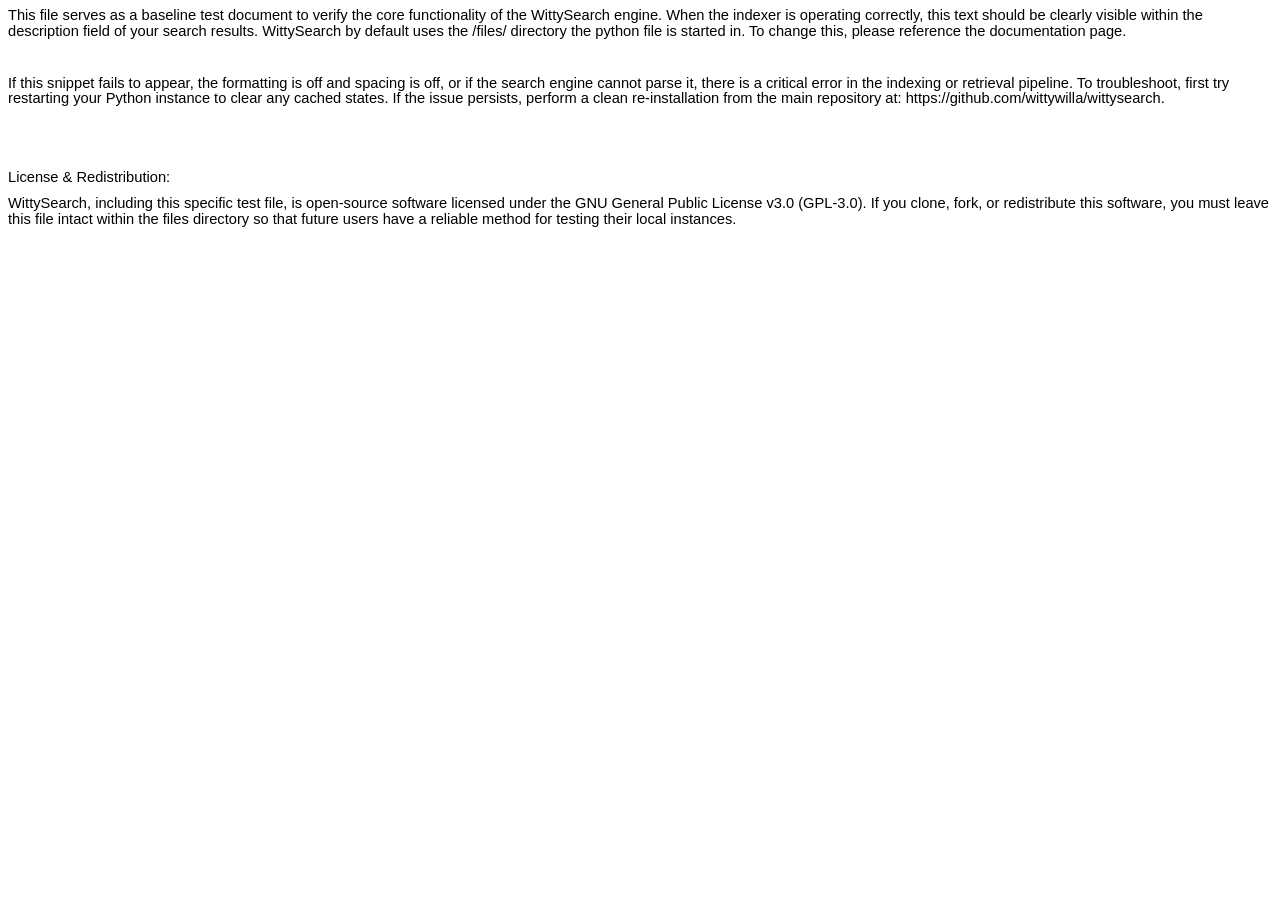
<file: files/test-internal-directory/test-document-html.html>
<html xmlns:v="urn:schemas-microsoft-com:vml"
xmlns:o="urn:schemas-microsoft-com:office:office"
xmlns:w="urn:schemas-microsoft-com:office:word"
xmlns:m="http://schemas.microsoft.com/office/2004/12/omml"
xmlns="http://www.w3.org/TR/REC-html40">

<head>
<meta http-equiv=Content-Type content="text/html; charset=windows-1252">
<meta name=ProgId content=Word.Document>
<meta name=Generator content="Microsoft Word 15">
<meta name=Originator content="Microsoft Word 15">
<link rel=File-List href="test-document-html_files/filelist.xml">
<!--[if gte mso 9]><xml>
 <o:DocumentProperties>
  <o:Author>Wilhelmina Poortenga</o:Author>
  <o:Template>Normal</o:Template>
  <o:LastAuthor>Wilhelmina Poortenga</o:LastAuthor>
  <o:Revision>2</o:Revision>
  <o:TotalTime>3</o:TotalTime>
  <o:LastPrinted>2026-04-27T14:28:00Z</o:LastPrinted>
  <o:Created>2026-04-27T14:30:00Z</o:Created>
  <o:LastSaved>2026-04-27T14:30:00Z</o:LastSaved>
  <o:Pages>1</o:Pages>
  <o:Words>167</o:Words>
  <o:Characters>957</o:Characters>
  <o:Company>Grand Rapids Community College</o:Company>
  <o:Lines>7</o:Lines>
  <o:Paragraphs>2</o:Paragraphs>
  <o:CharactersWithSpaces>1122</o:CharactersWithSpaces>
  <o:Version>16.00</o:Version>
 </o:DocumentProperties>
</xml><![endif]-->
<link rel=themeData href="test-document-html_files/themedata.thmx">
<link rel=colorSchemeMapping
href="test-document-html_files/colorschememapping.xml">
<!--[if gte mso 9]><xml>
 <w:WordDocument>
  <w:SpellingState>Clean</w:SpellingState>
  <w:GrammarState>Clean</w:GrammarState>
  <w:TrackMoves>false</w:TrackMoves>
  <w:TrackFormatting/>
  <w:AutoHyphenation/>
  <w:PunctuationKerning/>
  <w:ValidateAgainstSchemas/>
  <w:SaveIfXMLInvalid>false</w:SaveIfXMLInvalid>
  <w:IgnoreMixedContent>false</w:IgnoreMixedContent>
  <w:AlwaysShowPlaceholderText>false</w:AlwaysShowPlaceholderText>
  <w:DoNotPromoteQF/>
  <w:LidThemeOther>EN-US</w:LidThemeOther>
  <w:LidThemeAsian>X-NONE</w:LidThemeAsian>
  <w:LidThemeComplexScript>X-NONE</w:LidThemeComplexScript>
  <w:Compatibility>
   <w:BreakWrappedTables/>
   <w:SnapToGridInCell/>
   <w:WrapTextWithPunct/>
   <w:UseAsianBreakRules/>
   <w:UseWord2010TableStyleRules/>
   <w:DontGrowAutofit/>
   <w:SplitPgBreakAndParaMark/>
  </w:Compatibility>
  <w:DoNotOptimizeForBrowser/>
  <m:mathPr>
   <m:mathFont m:val="Cambria Math"/>
   <m:brkBin m:val="before"/>
   <m:brkBinSub m:val="&#45;-"/>
   <m:smallFrac m:val="off"/>
   <m:dispDef/>
   <m:lMargin m:val="0"/>
   <m:rMargin m:val="0"/>
   <m:defJc m:val="centerGroup"/>
   <m:wrapIndent m:val="1440"/>
   <m:intLim m:val="subSup"/>
   <m:naryLim m:val="undOvr"/>
  </m:mathPr></w:WordDocument>
</xml><![endif]--><!--[if gte mso 9]><xml>
 <w:LatentStyles DefLockedState="false" DefUnhideWhenUsed="false"
  DefSemiHidden="false" DefQFormat="false" DefPriority="99"
  LatentStyleCount="376">
  <w:LsdException Locked="false" Priority="0" QFormat="true" Name="Normal"/>
  <w:LsdException Locked="false" Priority="9" QFormat="true" Name="heading 1"/>
  <w:LsdException Locked="false" Priority="9" SemiHidden="true"
   UnhideWhenUsed="true" QFormat="true" Name="heading 2"/>
  <w:LsdException Locked="false" Priority="9" SemiHidden="true"
   UnhideWhenUsed="true" QFormat="true" Name="heading 3"/>
  <w:LsdException Locked="false" Priority="9" SemiHidden="true"
   UnhideWhenUsed="true" QFormat="true" Name="heading 4"/>
  <w:LsdException Locked="false" Priority="9" SemiHidden="true"
   UnhideWhenUsed="true" QFormat="true" Name="heading 5"/>
  <w:LsdException Locked="false" Priority="9" SemiHidden="true"
   UnhideWhenUsed="true" QFormat="true" Name="heading 6"/>
  <w:LsdException Locked="false" Priority="9" SemiHidden="true"
   UnhideWhenUsed="true" QFormat="true" Name="heading 7"/>
  <w:LsdException Locked="false" Priority="9" SemiHidden="true"
   UnhideWhenUsed="true" QFormat="true" Name="heading 8"/>
  <w:LsdException Locked="false" Priority="9" SemiHidden="true"
   UnhideWhenUsed="true" QFormat="true" Name="heading 9"/>
  <w:LsdException Locked="false" SemiHidden="true" UnhideWhenUsed="true"
   Name="index 1"/>
  <w:LsdException Locked="false" SemiHidden="true" UnhideWhenUsed="true"
   Name="index 2"/>
  <w:LsdException Locked="false" SemiHidden="true" UnhideWhenUsed="true"
   Name="index 3"/>
  <w:LsdException Locked="false" SemiHidden="true" UnhideWhenUsed="true"
   Name="index 4"/>
  <w:LsdException Locked="false" SemiHidden="true" UnhideWhenUsed="true"
   Name="index 5"/>
  <w:LsdException Locked="false" SemiHidden="true" UnhideWhenUsed="true"
   Name="index 6"/>
  <w:LsdException Locked="false" SemiHidden="true" UnhideWhenUsed="true"
   Name="index 7"/>
  <w:LsdException Locked="false" SemiHidden="true" UnhideWhenUsed="true"
   Name="index 8"/>
  <w:LsdException Locked="false" SemiHidden="true" UnhideWhenUsed="true"
   Name="index 9"/>
  <w:LsdException Locked="false" Priority="39" SemiHidden="true"
   UnhideWhenUsed="true" Name="toc 1"/>
  <w:LsdException Locked="false" Priority="39" SemiHidden="true"
   UnhideWhenUsed="true" Name="toc 2"/>
  <w:LsdException Locked="false" Priority="39" SemiHidden="true"
   UnhideWhenUsed="true" Name="toc 3"/>
  <w:LsdException Locked="false" Priority="39" SemiHidden="true"
   UnhideWhenUsed="true" Name="toc 4"/>
  <w:LsdException Locked="false" Priority="39" SemiHidden="true"
   UnhideWhenUsed="true" Name="toc 5"/>
  <w:LsdException Locked="false" Priority="39" SemiHidden="true"
   UnhideWhenUsed="true" Name="toc 6"/>
  <w:LsdException Locked="false" Priority="39" SemiHidden="true"
   UnhideWhenUsed="true" Name="toc 7"/>
  <w:LsdException Locked="false" Priority="39" SemiHidden="true"
   UnhideWhenUsed="true" Name="toc 8"/>
  <w:LsdException Locked="false" Priority="39" SemiHidden="true"
   UnhideWhenUsed="true" Name="toc 9"/>
  <w:LsdException Locked="false" SemiHidden="true" UnhideWhenUsed="true"
   Name="Normal Indent"/>
  <w:LsdException Locked="false" SemiHidden="true" UnhideWhenUsed="true"
   Name="footnote text"/>
  <w:LsdException Locked="false" SemiHidden="true" UnhideWhenUsed="true"
   Name="annotation text"/>
  <w:LsdException Locked="false" SemiHidden="true" UnhideWhenUsed="true"
   Name="header"/>
  <w:LsdException Locked="false" SemiHidden="true" UnhideWhenUsed="true"
   Name="footer"/>
  <w:LsdException Locked="false" SemiHidden="true" UnhideWhenUsed="true"
   Name="index heading"/>
  <w:LsdException Locked="false" Priority="35" SemiHidden="true"
   UnhideWhenUsed="true" QFormat="true" Name="caption"/>
  <w:LsdException Locked="false" SemiHidden="true" UnhideWhenUsed="true"
   Name="table of figures"/>
  <w:LsdException Locked="false" SemiHidden="true" UnhideWhenUsed="true"
   Name="envelope address"/>
  <w:LsdException Locked="false" SemiHidden="true" UnhideWhenUsed="true"
   Name="envelope return"/>
  <w:LsdException Locked="false" SemiHidden="true" UnhideWhenUsed="true"
   Name="footnote reference"/>
  <w:LsdException Locked="false" SemiHidden="true" UnhideWhenUsed="true"
   Name="annotation reference"/>
  <w:LsdException Locked="false" SemiHidden="true" UnhideWhenUsed="true"
   Name="line number"/>
  <w:LsdException Locked="false" SemiHidden="true" UnhideWhenUsed="true"
   Name="page number"/>
  <w:LsdException Locked="false" SemiHidden="true" UnhideWhenUsed="true"
   Name="endnote reference"/>
  <w:LsdException Locked="false" SemiHidden="true" UnhideWhenUsed="true"
   Name="endnote text"/>
  <w:LsdException Locked="false" SemiHidden="true" UnhideWhenUsed="true"
   Name="table of authorities"/>
  <w:LsdException Locked="false" SemiHidden="true" UnhideWhenUsed="true"
   Name="macro"/>
  <w:LsdException Locked="false" SemiHidden="true" UnhideWhenUsed="true"
   Name="toa heading"/>
  <w:LsdException Locked="false" SemiHidden="true" UnhideWhenUsed="true"
   Name="List"/>
  <w:LsdException Locked="false" SemiHidden="true" UnhideWhenUsed="true"
   Name="List Bullet"/>
  <w:LsdException Locked="false" SemiHidden="true" UnhideWhenUsed="true"
   Name="List Number"/>
  <w:LsdException Locked="false" SemiHidden="true" UnhideWhenUsed="true"
   Name="List 2"/>
  <w:LsdException Locked="false" SemiHidden="true" UnhideWhenUsed="true"
   Name="List 3"/>
  <w:LsdException Locked="false" SemiHidden="true" UnhideWhenUsed="true"
   Name="List 4"/>
  <w:LsdException Locked="false" SemiHidden="true" UnhideWhenUsed="true"
   Name="List 5"/>
  <w:LsdException Locked="false" SemiHidden="true" UnhideWhenUsed="true"
   Name="List Bullet 2"/>
  <w:LsdException Locked="false" SemiHidden="true" UnhideWhenUsed="true"
   Name="List Bullet 3"/>
  <w:LsdException Locked="false" SemiHidden="true" UnhideWhenUsed="true"
   Name="List Bullet 4"/>
  <w:LsdException Locked="false" SemiHidden="true" UnhideWhenUsed="true"
   Name="List Bullet 5"/>
  <w:LsdException Locked="false" SemiHidden="true" UnhideWhenUsed="true"
   Name="List Number 2"/>
  <w:LsdException Locked="false" SemiHidden="true" UnhideWhenUsed="true"
   Name="List Number 3"/>
  <w:LsdException Locked="false" SemiHidden="true" UnhideWhenUsed="true"
   Name="List Number 4"/>
  <w:LsdException Locked="false" SemiHidden="true" UnhideWhenUsed="true"
   Name="List Number 5"/>
  <w:LsdException Locked="false" Priority="10" QFormat="true" Name="Title"/>
  <w:LsdException Locked="false" SemiHidden="true" UnhideWhenUsed="true"
   Name="Closing"/>
  <w:LsdException Locked="false" SemiHidden="true" UnhideWhenUsed="true"
   Name="Signature"/>
  <w:LsdException Locked="false" Priority="1" SemiHidden="true"
   UnhideWhenUsed="true" Name="Default Paragraph Font"/>
  <w:LsdException Locked="false" SemiHidden="true" UnhideWhenUsed="true"
   Name="Body Text"/>
  <w:LsdException Locked="false" SemiHidden="true" UnhideWhenUsed="true"
   Name="Body Text Indent"/>
  <w:LsdException Locked="false" SemiHidden="true" UnhideWhenUsed="true"
   Name="List Continue"/>
  <w:LsdException Locked="false" SemiHidden="true" UnhideWhenUsed="true"
   Name="List Continue 2"/>
  <w:LsdException Locked="false" SemiHidden="true" UnhideWhenUsed="true"
   Name="List Continue 3"/>
  <w:LsdException Locked="false" SemiHidden="true" UnhideWhenUsed="true"
   Name="List Continue 4"/>
  <w:LsdException Locked="false" SemiHidden="true" UnhideWhenUsed="true"
   Name="List Continue 5"/>
  <w:LsdException Locked="false" SemiHidden="true" UnhideWhenUsed="true"
   Name="Message Header"/>
  <w:LsdException Locked="false" Priority="11" QFormat="true" Name="Subtitle"/>
  <w:LsdException Locked="false" SemiHidden="true" UnhideWhenUsed="true"
   Name="Salutation"/>
  <w:LsdException Locked="false" SemiHidden="true" UnhideWhenUsed="true"
   Name="Date"/>
  <w:LsdException Locked="false" SemiHidden="true" UnhideWhenUsed="true"
   Name="Body Text First Indent"/>
  <w:LsdException Locked="false" SemiHidden="true" UnhideWhenUsed="true"
   Name="Body Text First Indent 2"/>
  <w:LsdException Locked="false" SemiHidden="true" UnhideWhenUsed="true"
   Name="Note Heading"/>
  <w:LsdException Locked="false" SemiHidden="true" UnhideWhenUsed="true"
   Name="Body Text 2"/>
  <w:LsdException Locked="false" SemiHidden="true" UnhideWhenUsed="true"
   Name="Body Text 3"/>
  <w:LsdException Locked="false" SemiHidden="true" UnhideWhenUsed="true"
   Name="Body Text Indent 2"/>
  <w:LsdException Locked="false" SemiHidden="true" UnhideWhenUsed="true"
   Name="Body Text Indent 3"/>
  <w:LsdException Locked="false" SemiHidden="true" UnhideWhenUsed="true"
   Name="Block Text"/>
  <w:LsdException Locked="false" SemiHidden="true" UnhideWhenUsed="true"
   Name="Hyperlink"/>
  <w:LsdException Locked="false" SemiHidden="true" UnhideWhenUsed="true"
   Name="FollowedHyperlink"/>
  <w:LsdException Locked="false" Priority="22" QFormat="true" Name="Strong"/>
  <w:LsdException Locked="false" Priority="20" QFormat="true" Name="Emphasis"/>
  <w:LsdException Locked="false" SemiHidden="true" UnhideWhenUsed="true"
   Name="Document Map"/>
  <w:LsdException Locked="false" SemiHidden="true" UnhideWhenUsed="true"
   Name="Plain Text"/>
  <w:LsdException Locked="false" SemiHidden="true" UnhideWhenUsed="true"
   Name="E-mail Signature"/>
  <w:LsdException Locked="false" SemiHidden="true" UnhideWhenUsed="true"
   Name="HTML Top of Form"/>
  <w:LsdException Locked="false" SemiHidden="true" UnhideWhenUsed="true"
   Name="HTML Bottom of Form"/>
  <w:LsdException Locked="false" SemiHidden="true" UnhideWhenUsed="true"
   Name="Normal (Web)"/>
  <w:LsdException Locked="false" SemiHidden="true" UnhideWhenUsed="true"
   Name="HTML Acronym"/>
  <w:LsdException Locked="false" SemiHidden="true" UnhideWhenUsed="true"
   Name="HTML Address"/>
  <w:LsdException Locked="false" SemiHidden="true" UnhideWhenUsed="true"
   Name="HTML Cite"/>
  <w:LsdException Locked="false" SemiHidden="true" UnhideWhenUsed="true"
   Name="HTML Code"/>
  <w:LsdException Locked="false" SemiHidden="true" UnhideWhenUsed="true"
   Name="HTML Definition"/>
  <w:LsdException Locked="false" SemiHidden="true" UnhideWhenUsed="true"
   Name="HTML Keyboard"/>
  <w:LsdException Locked="false" SemiHidden="true" UnhideWhenUsed="true"
   Name="HTML Preformatted"/>
  <w:LsdException Locked="false" SemiHidden="true" UnhideWhenUsed="true"
   Name="HTML Sample"/>
  <w:LsdException Locked="false" SemiHidden="true" UnhideWhenUsed="true"
   Name="HTML Typewriter"/>
  <w:LsdException Locked="false" SemiHidden="true" UnhideWhenUsed="true"
   Name="HTML Variable"/>
  <w:LsdException Locked="false" SemiHidden="true" UnhideWhenUsed="true"
   Name="Normal Table"/>
  <w:LsdException Locked="false" SemiHidden="true" UnhideWhenUsed="true"
   Name="annotation subject"/>
  <w:LsdException Locked="false" SemiHidden="true" UnhideWhenUsed="true"
   Name="No List"/>
  <w:LsdException Locked="false" SemiHidden="true" UnhideWhenUsed="true"
   Name="Outline List 1"/>
  <w:LsdException Locked="false" SemiHidden="true" UnhideWhenUsed="true"
   Name="Outline List 2"/>
  <w:LsdException Locked="false" SemiHidden="true" UnhideWhenUsed="true"
   Name="Outline List 3"/>
  <w:LsdException Locked="false" SemiHidden="true" UnhideWhenUsed="true"
   Name="Table Simple 1"/>
  <w:LsdException Locked="false" SemiHidden="true" UnhideWhenUsed="true"
   Name="Table Simple 2"/>
  <w:LsdException Locked="false" SemiHidden="true" UnhideWhenUsed="true"
   Name="Table Simple 3"/>
  <w:LsdException Locked="false" SemiHidden="true" UnhideWhenUsed="true"
   Name="Table Classic 1"/>
  <w:LsdException Locked="false" SemiHidden="true" UnhideWhenUsed="true"
   Name="Table Classic 2"/>
  <w:LsdException Locked="false" SemiHidden="true" UnhideWhenUsed="true"
   Name="Table Classic 3"/>
  <w:LsdException Locked="false" SemiHidden="true" UnhideWhenUsed="true"
   Name="Table Classic 4"/>
  <w:LsdException Locked="false" SemiHidden="true" UnhideWhenUsed="true"
   Name="Table Colorful 1"/>
  <w:LsdException Locked="false" SemiHidden="true" UnhideWhenUsed="true"
   Name="Table Colorful 2"/>
  <w:LsdException Locked="false" SemiHidden="true" UnhideWhenUsed="true"
   Name="Table Colorful 3"/>
  <w:LsdException Locked="false" SemiHidden="true" UnhideWhenUsed="true"
   Name="Table Columns 1"/>
  <w:LsdException Locked="false" SemiHidden="true" UnhideWhenUsed="true"
   Name="Table Columns 2"/>
  <w:LsdException Locked="false" SemiHidden="true" UnhideWhenUsed="true"
   Name="Table Columns 3"/>
  <w:LsdException Locked="false" SemiHidden="true" UnhideWhenUsed="true"
   Name="Table Columns 4"/>
  <w:LsdException Locked="false" SemiHidden="true" UnhideWhenUsed="true"
   Name="Table Columns 5"/>
  <w:LsdException Locked="false" SemiHidden="true" UnhideWhenUsed="true"
   Name="Table Grid 1"/>
  <w:LsdException Locked="false" SemiHidden="true" UnhideWhenUsed="true"
   Name="Table Grid 2"/>
  <w:LsdException Locked="false" SemiHidden="true" UnhideWhenUsed="true"
   Name="Table Grid 3"/>
  <w:LsdException Locked="false" SemiHidden="true" UnhideWhenUsed="true"
   Name="Table Grid 4"/>
  <w:LsdException Locked="false" SemiHidden="true" UnhideWhenUsed="true"
   Name="Table Grid 5"/>
  <w:LsdException Locked="false" SemiHidden="true" UnhideWhenUsed="true"
   Name="Table Grid 6"/>
  <w:LsdException Locked="false" SemiHidden="true" UnhideWhenUsed="true"
   Name="Table Grid 7"/>
  <w:LsdException Locked="false" SemiHidden="true" UnhideWhenUsed="true"
   Name="Table Grid 8"/>
  <w:LsdException Locked="false" SemiHidden="true" UnhideWhenUsed="true"
   Name="Table List 1"/>
  <w:LsdException Locked="false" SemiHidden="true" UnhideWhenUsed="true"
   Name="Table List 2"/>
  <w:LsdException Locked="false" SemiHidden="true" UnhideWhenUsed="true"
   Name="Table List 3"/>
  <w:LsdException Locked="false" SemiHidden="true" UnhideWhenUsed="true"
   Name="Table List 4"/>
  <w:LsdException Locked="false" SemiHidden="true" UnhideWhenUsed="true"
   Name="Table List 5"/>
  <w:LsdException Locked="false" SemiHidden="true" UnhideWhenUsed="true"
   Name="Table List 6"/>
  <w:LsdException Locked="false" SemiHidden="true" UnhideWhenUsed="true"
   Name="Table List 7"/>
  <w:LsdException Locked="false" SemiHidden="true" UnhideWhenUsed="true"
   Name="Table List 8"/>
  <w:LsdException Locked="false" SemiHidden="true" UnhideWhenUsed="true"
   Name="Table 3D effects 1"/>
  <w:LsdException Locked="false" SemiHidden="true" UnhideWhenUsed="true"
   Name="Table 3D effects 2"/>
  <w:LsdException Locked="false" SemiHidden="true" UnhideWhenUsed="true"
   Name="Table 3D effects 3"/>
  <w:LsdException Locked="false" SemiHidden="true" UnhideWhenUsed="true"
   Name="Table Contemporary"/>
  <w:LsdException Locked="false" SemiHidden="true" UnhideWhenUsed="true"
   Name="Table Elegant"/>
  <w:LsdException Locked="false" SemiHidden="true" UnhideWhenUsed="true"
   Name="Table Professional"/>
  <w:LsdException Locked="false" SemiHidden="true" UnhideWhenUsed="true"
   Name="Table Subtle 1"/>
  <w:LsdException Locked="false" SemiHidden="true" UnhideWhenUsed="true"
   Name="Table Subtle 2"/>
  <w:LsdException Locked="false" SemiHidden="true" UnhideWhenUsed="true"
   Name="Table Web 1"/>
  <w:LsdException Locked="false" SemiHidden="true" UnhideWhenUsed="true"
   Name="Table Web 2"/>
  <w:LsdException Locked="false" SemiHidden="true" UnhideWhenUsed="true"
   Name="Table Web 3"/>
  <w:LsdException Locked="false" SemiHidden="true" UnhideWhenUsed="true"
   Name="Balloon Text"/>
  <w:LsdException Locked="false" Priority="39" Name="Table Grid"/>
  <w:LsdException Locked="false" SemiHidden="true" UnhideWhenUsed="true"
   Name="Table Theme"/>
  <w:LsdException Locked="false" SemiHidden="true" Name="Placeholder Text"/>
  <w:LsdException Locked="false" Priority="1" QFormat="true" Name="No Spacing"/>
  <w:LsdException Locked="false" Priority="60" Name="Light Shading"/>
  <w:LsdException Locked="false" Priority="61" Name="Light List"/>
  <w:LsdException Locked="false" Priority="62" Name="Light Grid"/>
  <w:LsdException Locked="false" Priority="63" Name="Medium Shading 1"/>
  <w:LsdException Locked="false" Priority="64" Name="Medium Shading 2"/>
  <w:LsdException Locked="false" Priority="65" Name="Medium List 1"/>
  <w:LsdException Locked="false" Priority="66" Name="Medium List 2"/>
  <w:LsdException Locked="false" Priority="67" Name="Medium Grid 1"/>
  <w:LsdException Locked="false" Priority="68" Name="Medium Grid 2"/>
  <w:LsdException Locked="false" Priority="69" Name="Medium Grid 3"/>
  <w:LsdException Locked="false" Priority="70" Name="Dark List"/>
  <w:LsdException Locked="false" Priority="71" Name="Colorful Shading"/>
  <w:LsdException Locked="false" Priority="72" Name="Colorful List"/>
  <w:LsdException Locked="false" Priority="73" Name="Colorful Grid"/>
  <w:LsdException Locked="false" Priority="60" Name="Light Shading Accent 1"/>
  <w:LsdException Locked="false" Priority="61" Name="Light List Accent 1"/>
  <w:LsdException Locked="false" Priority="62" Name="Light Grid Accent 1"/>
  <w:LsdException Locked="false" Priority="63" Name="Medium Shading 1 Accent 1"/>
  <w:LsdException Locked="false" Priority="64" Name="Medium Shading 2 Accent 1"/>
  <w:LsdException Locked="false" Priority="65" Name="Medium List 1 Accent 1"/>
  <w:LsdException Locked="false" SemiHidden="true" Name="Revision"/>
  <w:LsdException Locked="false" Priority="34" QFormat="true"
   Name="List Paragraph"/>
  <w:LsdException Locked="false" Priority="29" QFormat="true" Name="Quote"/>
  <w:LsdException Locked="false" Priority="30" QFormat="true"
   Name="Intense Quote"/>
  <w:LsdException Locked="false" Priority="66" Name="Medium List 2 Accent 1"/>
  <w:LsdException Locked="false" Priority="67" Name="Medium Grid 1 Accent 1"/>
  <w:LsdException Locked="false" Priority="68" Name="Medium Grid 2 Accent 1"/>
  <w:LsdException Locked="false" Priority="69" Name="Medium Grid 3 Accent 1"/>
  <w:LsdException Locked="false" Priority="70" Name="Dark List Accent 1"/>
  <w:LsdException Locked="false" Priority="71" Name="Colorful Shading Accent 1"/>
  <w:LsdException Locked="false" Priority="72" Name="Colorful List Accent 1"/>
  <w:LsdException Locked="false" Priority="73" Name="Colorful Grid Accent 1"/>
  <w:LsdException Locked="false" Priority="60" Name="Light Shading Accent 2"/>
  <w:LsdException Locked="false" Priority="61" Name="Light List Accent 2"/>
  <w:LsdException Locked="false" Priority="62" Name="Light Grid Accent 2"/>
  <w:LsdException Locked="false" Priority="63" Name="Medium Shading 1 Accent 2"/>
  <w:LsdException Locked="false" Priority="64" Name="Medium Shading 2 Accent 2"/>
  <w:LsdException Locked="false" Priority="65" Name="Medium List 1 Accent 2"/>
  <w:LsdException Locked="false" Priority="66" Name="Medium List 2 Accent 2"/>
  <w:LsdException Locked="false" Priority="67" Name="Medium Grid 1 Accent 2"/>
  <w:LsdException Locked="false" Priority="68" Name="Medium Grid 2 Accent 2"/>
  <w:LsdException Locked="false" Priority="69" Name="Medium Grid 3 Accent 2"/>
  <w:LsdException Locked="false" Priority="70" Name="Dark List Accent 2"/>
  <w:LsdException Locked="false" Priority="71" Name="Colorful Shading Accent 2"/>
  <w:LsdException Locked="false" Priority="72" Name="Colorful List Accent 2"/>
  <w:LsdException Locked="false" Priority="73" Name="Colorful Grid Accent 2"/>
  <w:LsdException Locked="false" Priority="60" Name="Light Shading Accent 3"/>
  <w:LsdException Locked="false" Priority="61" Name="Light List Accent 3"/>
  <w:LsdException Locked="false" Priority="62" Name="Light Grid Accent 3"/>
  <w:LsdException Locked="false" Priority="63" Name="Medium Shading 1 Accent 3"/>
  <w:LsdException Locked="false" Priority="64" Name="Medium Shading 2 Accent 3"/>
  <w:LsdException Locked="false" Priority="65" Name="Medium List 1 Accent 3"/>
  <w:LsdException Locked="false" Priority="66" Name="Medium List 2 Accent 3"/>
  <w:LsdException Locked="false" Priority="67" Name="Medium Grid 1 Accent 3"/>
  <w:LsdException Locked="false" Priority="68" Name="Medium Grid 2 Accent 3"/>
  <w:LsdException Locked="false" Priority="69" Name="Medium Grid 3 Accent 3"/>
  <w:LsdException Locked="false" Priority="70" Name="Dark List Accent 3"/>
  <w:LsdException Locked="false" Priority="71" Name="Colorful Shading Accent 3"/>
  <w:LsdException Locked="false" Priority="72" Name="Colorful List Accent 3"/>
  <w:LsdException Locked="false" Priority="73" Name="Colorful Grid Accent 3"/>
  <w:LsdException Locked="false" Priority="60" Name="Light Shading Accent 4"/>
  <w:LsdException Locked="false" Priority="61" Name="Light List Accent 4"/>
  <w:LsdException Locked="false" Priority="62" Name="Light Grid Accent 4"/>
  <w:LsdException Locked="false" Priority="63" Name="Medium Shading 1 Accent 4"/>
  <w:LsdException Locked="false" Priority="64" Name="Medium Shading 2 Accent 4"/>
  <w:LsdException Locked="false" Priority="65" Name="Medium List 1 Accent 4"/>
  <w:LsdException Locked="false" Priority="66" Name="Medium List 2 Accent 4"/>
  <w:LsdException Locked="false" Priority="67" Name="Medium Grid 1 Accent 4"/>
  <w:LsdException Locked="false" Priority="68" Name="Medium Grid 2 Accent 4"/>
  <w:LsdException Locked="false" Priority="69" Name="Medium Grid 3 Accent 4"/>
  <w:LsdException Locked="false" Priority="70" Name="Dark List Accent 4"/>
  <w:LsdException Locked="false" Priority="71" Name="Colorful Shading Accent 4"/>
  <w:LsdException Locked="false" Priority="72" Name="Colorful List Accent 4"/>
  <w:LsdException Locked="false" Priority="73" Name="Colorful Grid Accent 4"/>
  <w:LsdException Locked="false" Priority="60" Name="Light Shading Accent 5"/>
  <w:LsdException Locked="false" Priority="61" Name="Light List Accent 5"/>
  <w:LsdException Locked="false" Priority="62" Name="Light Grid Accent 5"/>
  <w:LsdException Locked="false" Priority="63" Name="Medium Shading 1 Accent 5"/>
  <w:LsdException Locked="false" Priority="64" Name="Medium Shading 2 Accent 5"/>
  <w:LsdException Locked="false" Priority="65" Name="Medium List 1 Accent 5"/>
  <w:LsdException Locked="false" Priority="66" Name="Medium List 2 Accent 5"/>
  <w:LsdException Locked="false" Priority="67" Name="Medium Grid 1 Accent 5"/>
  <w:LsdException Locked="false" Priority="68" Name="Medium Grid 2 Accent 5"/>
  <w:LsdException Locked="false" Priority="69" Name="Medium Grid 3 Accent 5"/>
  <w:LsdException Locked="false" Priority="70" Name="Dark List Accent 5"/>
  <w:LsdException Locked="false" Priority="71" Name="Colorful Shading Accent 5"/>
  <w:LsdException Locked="false" Priority="72" Name="Colorful List Accent 5"/>
  <w:LsdException Locked="false" Priority="73" Name="Colorful Grid Accent 5"/>
  <w:LsdException Locked="false" Priority="60" Name="Light Shading Accent 6"/>
  <w:LsdException Locked="false" Priority="61" Name="Light List Accent 6"/>
  <w:LsdException Locked="false" Priority="62" Name="Light Grid Accent 6"/>
  <w:LsdException Locked="false" Priority="63" Name="Medium Shading 1 Accent 6"/>
  <w:LsdException Locked="false" Priority="64" Name="Medium Shading 2 Accent 6"/>
  <w:LsdException Locked="false" Priority="65" Name="Medium List 1 Accent 6"/>
  <w:LsdException Locked="false" Priority="66" Name="Medium List 2 Accent 6"/>
  <w:LsdException Locked="false" Priority="67" Name="Medium Grid 1 Accent 6"/>
  <w:LsdException Locked="false" Priority="68" Name="Medium Grid 2 Accent 6"/>
  <w:LsdException Locked="false" Priority="69" Name="Medium Grid 3 Accent 6"/>
  <w:LsdException Locked="false" Priority="70" Name="Dark List Accent 6"/>
  <w:LsdException Locked="false" Priority="71" Name="Colorful Shading Accent 6"/>
  <w:LsdException Locked="false" Priority="72" Name="Colorful List Accent 6"/>
  <w:LsdException Locked="false" Priority="73" Name="Colorful Grid Accent 6"/>
  <w:LsdException Locked="false" Priority="19" QFormat="true"
   Name="Subtle Emphasis"/>
  <w:LsdException Locked="false" Priority="21" QFormat="true"
   Name="Intense Emphasis"/>
  <w:LsdException Locked="false" Priority="31" QFormat="true"
   Name="Subtle Reference"/>
  <w:LsdException Locked="false" Priority="32" QFormat="true"
   Name="Intense Reference"/>
  <w:LsdException Locked="false" Priority="33" QFormat="true" Name="Book Title"/>
  <w:LsdException Locked="false" Priority="37" SemiHidden="true"
   UnhideWhenUsed="true" Name="Bibliography"/>
  <w:LsdException Locked="false" Priority="39" SemiHidden="true"
   UnhideWhenUsed="true" QFormat="true" Name="TOC Heading"/>
  <w:LsdException Locked="false" Priority="41" Name="Plain Table 1"/>
  <w:LsdException Locked="false" Priority="42" Name="Plain Table 2"/>
  <w:LsdException Locked="false" Priority="43" Name="Plain Table 3"/>
  <w:LsdException Locked="false" Priority="44" Name="Plain Table 4"/>
  <w:LsdException Locked="false" Priority="45" Name="Plain Table 5"/>
  <w:LsdException Locked="false" Priority="40" Name="Grid Table Light"/>
  <w:LsdException Locked="false" Priority="46" Name="Grid Table 1 Light"/>
  <w:LsdException Locked="false" Priority="47" Name="Grid Table 2"/>
  <w:LsdException Locked="false" Priority="48" Name="Grid Table 3"/>
  <w:LsdException Locked="false" Priority="49" Name="Grid Table 4"/>
  <w:LsdException Locked="false" Priority="50" Name="Grid Table 5 Dark"/>
  <w:LsdException Locked="false" Priority="51" Name="Grid Table 6 Colorful"/>
  <w:LsdException Locked="false" Priority="52" Name="Grid Table 7 Colorful"/>
  <w:LsdException Locked="false" Priority="46"
   Name="Grid Table 1 Light Accent 1"/>
  <w:LsdException Locked="false" Priority="47" Name="Grid Table 2 Accent 1"/>
  <w:LsdException Locked="false" Priority="48" Name="Grid Table 3 Accent 1"/>
  <w:LsdException Locked="false" Priority="49" Name="Grid Table 4 Accent 1"/>
  <w:LsdException Locked="false" Priority="50" Name="Grid Table 5 Dark Accent 1"/>
  <w:LsdException Locked="false" Priority="51"
   Name="Grid Table 6 Colorful Accent 1"/>
  <w:LsdException Locked="false" Priority="52"
   Name="Grid Table 7 Colorful Accent 1"/>
  <w:LsdException Locked="false" Priority="46"
   Name="Grid Table 1 Light Accent 2"/>
  <w:LsdException Locked="false" Priority="47" Name="Grid Table 2 Accent 2"/>
  <w:LsdException Locked="false" Priority="48" Name="Grid Table 3 Accent 2"/>
  <w:LsdException Locked="false" Priority="49" Name="Grid Table 4 Accent 2"/>
  <w:LsdException Locked="false" Priority="50" Name="Grid Table 5 Dark Accent 2"/>
  <w:LsdException Locked="false" Priority="51"
   Name="Grid Table 6 Colorful Accent 2"/>
  <w:LsdException Locked="false" Priority="52"
   Name="Grid Table 7 Colorful Accent 2"/>
  <w:LsdException Locked="false" Priority="46"
   Name="Grid Table 1 Light Accent 3"/>
  <w:LsdException Locked="false" Priority="47" Name="Grid Table 2 Accent 3"/>
  <w:LsdException Locked="false" Priority="48" Name="Grid Table 3 Accent 3"/>
  <w:LsdException Locked="false" Priority="49" Name="Grid Table 4 Accent 3"/>
  <w:LsdException Locked="false" Priority="50" Name="Grid Table 5 Dark Accent 3"/>
  <w:LsdException Locked="false" Priority="51"
   Name="Grid Table 6 Colorful Accent 3"/>
  <w:LsdException Locked="false" Priority="52"
   Name="Grid Table 7 Colorful Accent 3"/>
  <w:LsdException Locked="false" Priority="46"
   Name="Grid Table 1 Light Accent 4"/>
  <w:LsdException Locked="false" Priority="47" Name="Grid Table 2 Accent 4"/>
  <w:LsdException Locked="false" Priority="48" Name="Grid Table 3 Accent 4"/>
  <w:LsdException Locked="false" Priority="49" Name="Grid Table 4 Accent 4"/>
  <w:LsdException Locked="false" Priority="50" Name="Grid Table 5 Dark Accent 4"/>
  <w:LsdException Locked="false" Priority="51"
   Name="Grid Table 6 Colorful Accent 4"/>
  <w:LsdException Locked="false" Priority="52"
   Name="Grid Table 7 Colorful Accent 4"/>
  <w:LsdException Locked="false" Priority="46"
   Name="Grid Table 1 Light Accent 5"/>
  <w:LsdException Locked="false" Priority="47" Name="Grid Table 2 Accent 5"/>
  <w:LsdException Locked="false" Priority="48" Name="Grid Table 3 Accent 5"/>
  <w:LsdException Locked="false" Priority="49" Name="Grid Table 4 Accent 5"/>
  <w:LsdException Locked="false" Priority="50" Name="Grid Table 5 Dark Accent 5"/>
  <w:LsdException Locked="false" Priority="51"
   Name="Grid Table 6 Colorful Accent 5"/>
  <w:LsdException Locked="false" Priority="52"
   Name="Grid Table 7 Colorful Accent 5"/>
  <w:LsdException Locked="false" Priority="46"
   Name="Grid Table 1 Light Accent 6"/>
  <w:LsdException Locked="false" Priority="47" Name="Grid Table 2 Accent 6"/>
  <w:LsdException Locked="false" Priority="48" Name="Grid Table 3 Accent 6"/>
  <w:LsdException Locked="false" Priority="49" Name="Grid Table 4 Accent 6"/>
  <w:LsdException Locked="false" Priority="50" Name="Grid Table 5 Dark Accent 6"/>
  <w:LsdException Locked="false" Priority="51"
   Name="Grid Table 6 Colorful Accent 6"/>
  <w:LsdException Locked="false" Priority="52"
   Name="Grid Table 7 Colorful Accent 6"/>
  <w:LsdException Locked="false" Priority="46" Name="List Table 1 Light"/>
  <w:LsdException Locked="false" Priority="47" Name="List Table 2"/>
  <w:LsdException Locked="false" Priority="48" Name="List Table 3"/>
  <w:LsdException Locked="false" Priority="49" Name="List Table 4"/>
  <w:LsdException Locked="false" Priority="50" Name="List Table 5 Dark"/>
  <w:LsdException Locked="false" Priority="51" Name="List Table 6 Colorful"/>
  <w:LsdException Locked="false" Priority="52" Name="List Table 7 Colorful"/>
  <w:LsdException Locked="false" Priority="46"
   Name="List Table 1 Light Accent 1"/>
  <w:LsdException Locked="false" Priority="47" Name="List Table 2 Accent 1"/>
  <w:LsdException Locked="false" Priority="48" Name="List Table 3 Accent 1"/>
  <w:LsdException Locked="false" Priority="49" Name="List Table 4 Accent 1"/>
  <w:LsdException Locked="false" Priority="50" Name="List Table 5 Dark Accent 1"/>
  <w:LsdException Locked="false" Priority="51"
   Name="List Table 6 Colorful Accent 1"/>
  <w:LsdException Locked="false" Priority="52"
   Name="List Table 7 Colorful Accent 1"/>
  <w:LsdException Locked="false" Priority="46"
   Name="List Table 1 Light Accent 2"/>
  <w:LsdException Locked="false" Priority="47" Name="List Table 2 Accent 2"/>
  <w:LsdException Locked="false" Priority="48" Name="List Table 3 Accent 2"/>
  <w:LsdException Locked="false" Priority="49" Name="List Table 4 Accent 2"/>
  <w:LsdException Locked="false" Priority="50" Name="List Table 5 Dark Accent 2"/>
  <w:LsdException Locked="false" Priority="51"
   Name="List Table 6 Colorful Accent 2"/>
  <w:LsdException Locked="false" Priority="52"
   Name="List Table 7 Colorful Accent 2"/>
  <w:LsdException Locked="false" Priority="46"
   Name="List Table 1 Light Accent 3"/>
  <w:LsdException Locked="false" Priority="47" Name="List Table 2 Accent 3"/>
  <w:LsdException Locked="false" Priority="48" Name="List Table 3 Accent 3"/>
  <w:LsdException Locked="false" Priority="49" Name="List Table 4 Accent 3"/>
  <w:LsdException Locked="false" Priority="50" Name="List Table 5 Dark Accent 3"/>
  <w:LsdException Locked="false" Priority="51"
   Name="List Table 6 Colorful Accent 3"/>
  <w:LsdException Locked="false" Priority="52"
   Name="List Table 7 Colorful Accent 3"/>
  <w:LsdException Locked="false" Priority="46"
   Name="List Table 1 Light Accent 4"/>
  <w:LsdException Locked="false" Priority="47" Name="List Table 2 Accent 4"/>
  <w:LsdException Locked="false" Priority="48" Name="List Table 3 Accent 4"/>
  <w:LsdException Locked="false" Priority="49" Name="List Table 4 Accent 4"/>
  <w:LsdException Locked="false" Priority="50" Name="List Table 5 Dark Accent 4"/>
  <w:LsdException Locked="false" Priority="51"
   Name="List Table 6 Colorful Accent 4"/>
  <w:LsdException Locked="false" Priority="52"
   Name="List Table 7 Colorful Accent 4"/>
  <w:LsdException Locked="false" Priority="46"
   Name="List Table 1 Light Accent 5"/>
  <w:LsdException Locked="false" Priority="47" Name="List Table 2 Accent 5"/>
  <w:LsdException Locked="false" Priority="48" Name="List Table 3 Accent 5"/>
  <w:LsdException Locked="false" Priority="49" Name="List Table 4 Accent 5"/>
  <w:LsdException Locked="false" Priority="50" Name="List Table 5 Dark Accent 5"/>
  <w:LsdException Locked="false" Priority="51"
   Name="List Table 6 Colorful Accent 5"/>
  <w:LsdException Locked="false" Priority="52"
   Name="List Table 7 Colorful Accent 5"/>
  <w:LsdException Locked="false" Priority="46"
   Name="List Table 1 Light Accent 6"/>
  <w:LsdException Locked="false" Priority="47" Name="List Table 2 Accent 6"/>
  <w:LsdException Locked="false" Priority="48" Name="List Table 3 Accent 6"/>
  <w:LsdException Locked="false" Priority="49" Name="List Table 4 Accent 6"/>
  <w:LsdException Locked="false" Priority="50" Name="List Table 5 Dark Accent 6"/>
  <w:LsdException Locked="false" Priority="51"
   Name="List Table 6 Colorful Accent 6"/>
  <w:LsdException Locked="false" Priority="52"
   Name="List Table 7 Colorful Accent 6"/>
  <w:LsdException Locked="false" SemiHidden="true" UnhideWhenUsed="true"
   Name="Mention"/>
  <w:LsdException Locked="false" SemiHidden="true" UnhideWhenUsed="true"
   Name="Smart Hyperlink"/>
  <w:LsdException Locked="false" SemiHidden="true" UnhideWhenUsed="true"
   Name="Hashtag"/>
  <w:LsdException Locked="false" SemiHidden="true" UnhideWhenUsed="true"
   Name="Unresolved Mention"/>
  <w:LsdException Locked="false" SemiHidden="true" UnhideWhenUsed="true"
   Name="Smart Link"/>
 </w:LatentStyles>
</xml><![endif]-->
<style>
<!--
 /* Font Definitions */
 @font-face
	{font-family:"Cambria Math";
	panose-1:2 4 5 3 5 4 6 3 2 4;
	mso-font-charset:0;
	mso-generic-font-family:roman;
	mso-font-pitch:variable;
	mso-font-signature:-536869121 1107305727 33554432 0 415 0;}
@font-face
	{font-family:Calibri;
	panose-1:2 15 5 2 2 2 4 3 2 4;
	mso-font-charset:0;
	mso-generic-font-family:swiss;
	mso-font-pitch:variable;
	mso-font-signature:-469750017 -1040178053 9 0 511 0;}
 /* Style Definitions */
 p.MsoNormal, li.MsoNormal, div.MsoNormal
	{mso-style-unhide:no;
	mso-style-qformat:yes;
	mso-style-parent:"";
	margin-top:0in;
	margin-right:0in;
	margin-bottom:8.0pt;
	margin-left:0in;
	line-height:106%;
	mso-pagination:widow-orphan;
	mso-hyphenate:none;
	text-autospace:ideograph-other;
	font-size:11.0pt;
	font-family:"Calibri",sans-serif;
	mso-fareast-font-family:Calibri;
	mso-bidi-font-family:"Times New Roman";}
.MsoChpDefault
	{mso-style-type:export-only;
	mso-default-props:yes;
	font-family:"Calibri",sans-serif;
	mso-ascii-font-family:Calibri;
	mso-fareast-font-family:Calibri;
	mso-hansi-font-family:Calibri;}
.MsoPapDefault
	{mso-style-type:export-only;
	margin-bottom:8.0pt;
	line-height:106%;
	text-autospace:ideograph-other;}
 /* Page Definitions */
 @page
	{mso-footnote-separator:url("test-document-html_files/header.html") fs;
	mso-footnote-continuation-separator:url("test-document-html_files/header.html") fcs;
	mso-endnote-separator:url("test-document-html_files/header.html") es;
	mso-endnote-continuation-separator:url("test-document-html_files/header.html") ecs;}
@page WordSection1
	{size:8.5in 11.0in;
	margin:1.0in 1.0in 1.0in 1.0in;
	mso-header-margin:.5in;
	mso-footer-margin:.5in;
	mso-paper-source:0;}
div.WordSection1
	{page:WordSection1;}
-->
</style>
<!--[if gte mso 10]>
<style>
 /* Style Definitions */
 table.MsoNormalTable
	{mso-style-name:"Table Normal";
	mso-tstyle-rowband-size:0;
	mso-tstyle-colband-size:0;
	mso-style-noshow:yes;
	mso-style-priority:99;
	mso-style-parent:"";
	mso-padding-alt:0in 5.4pt 0in 5.4pt;
	mso-para-margin-top:0in;
	mso-para-margin-right:0in;
	mso-para-margin-bottom:8.0pt;
	mso-para-margin-left:0in;
	line-height:106%;
	mso-pagination:widow-orphan;
	text-autospace:ideograph-other;
	font-size:11.0pt;
	font-family:"Calibri",sans-serif;
	mso-bidi-font-family:"Times New Roman";}
</style>
<![endif]--><!--[if gte mso 9]><xml>
 <o:shapedefaults v:ext="edit" spidmax="1026"/>
</xml><![endif]--><!--[if gte mso 9]><xml>
 <o:shapelayout v:ext="edit">
  <o:idmap v:ext="edit" data="1"/>
 </o:shapelayout></xml><![endif]-->
</head>

<body lang=EN-US style='tab-interval:.5in;word-wrap:break-word'>

<div class=WordSection1>

<p class=MsoNormal>This file serves as a baseline test document to verify the
core functionality of the WittySearch engine. When the indexer is operating
correctly, this text should be clearly visible within the description field of
your search results. WittySearch by default uses the /files/ directory the
python file is started in. To change this, please reference the documentation
page. </p>

<p class=MsoNormal><o:p>&nbsp;</o:p></p>

<p class=MsoNormal>If this snippet fails to appear, the formatting is off and
spacing is off, or if the search engine cannot parse it, there is a critical
error in the indexing or retrieval pipeline. To troubleshoot, first try
restarting your Python instance to clear any cached states. If the issue
persists, perform a clean re-installation from the main repository at:
https://github.com/wittywilla/wittysearch.</p>

<p class=MsoNormal><o:p>&nbsp;</o:p></p>

<p class=MsoNormal><o:p>&nbsp;</o:p></p>

<p class=MsoNormal>License &amp; Redistribution:</p>

<p class=MsoNormal>WittySearch, including this specific test file, is
open-source software licensed under the GNU General Public License v3.0
(GPL-3.0). If you clone, fork, or redistribute this software, you must leave
this file intact within the files directory so that future users have a
reliable method for testing their local instances.</p>

<p class=MsoNormal><o:p>&nbsp;</o:p></p>

<p class=MsoNormal><o:p>&nbsp;</o:p></p>

<p class=MsoNormal><o:p>&nbsp;</o:p></p>

</div>

</body>

</html>
</file>
